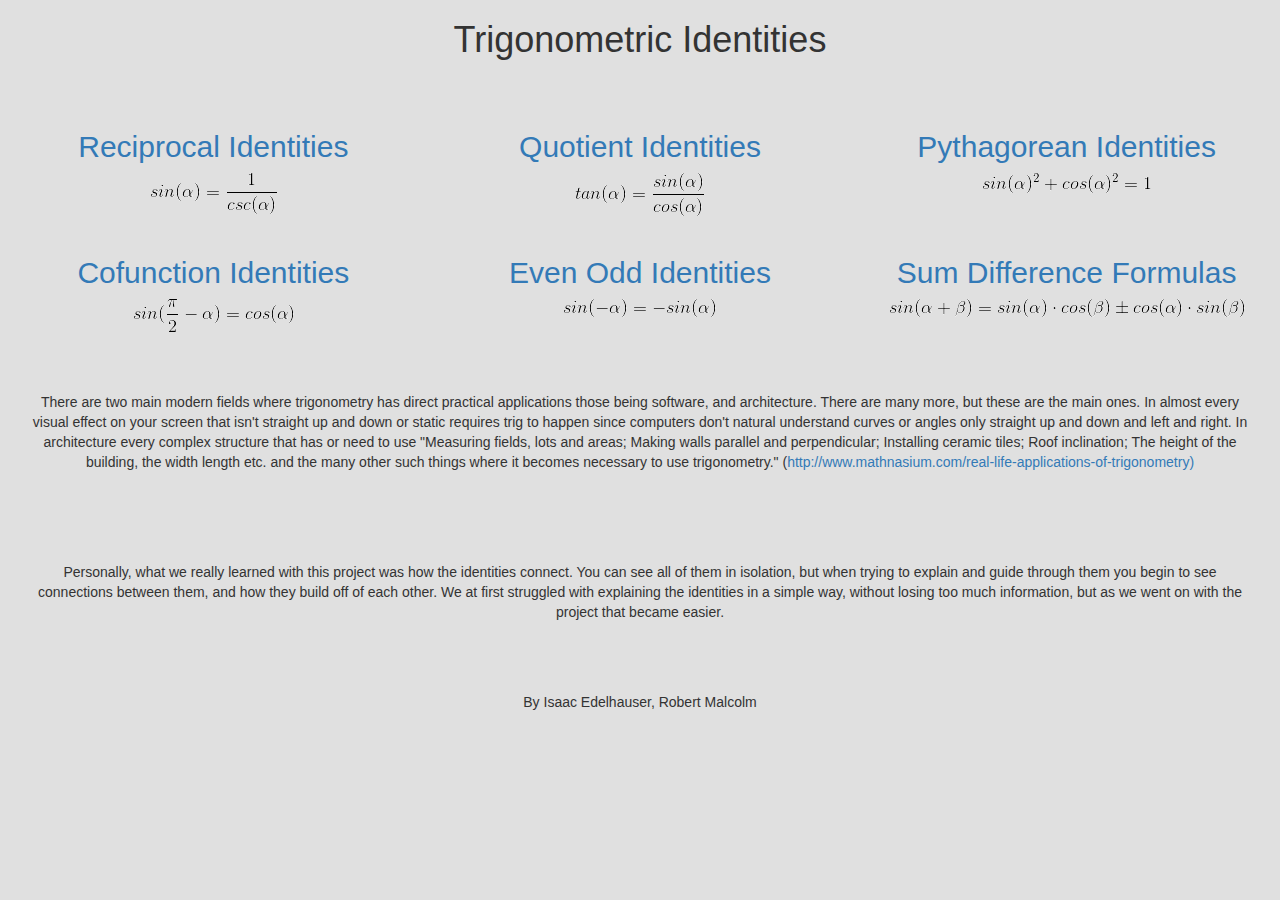
<file: index.html>
<html>
<head>
    <title> Trigonometric Identities Website </title>
    
    <link rel="stylesheet" href="https://maxcdn.bootstrapcdn.com/bootstrap/3.3.7/css/bootstrap.min.css" integrity="sha384-BVYiiSIFeK1dGmJRAkycuHAHRg32OmUcww7on3RYdg4Va+PmSTsz/K68vbdEjh4u" crossorigin="anonymous">
    <script src="https://maxcdn.bootstrapcdn.com/bootstrap/3.3.7/js/bootstrap.min.js" integrity="sha384-    Tc5IQib027qvyjSMfHjOMaLkfuWVxZxUPnCJA7l2mCWNIpG9mGCD8wGNIcPD7Txa" crossorigin="anonymous"></script>
    <link rel="stylesheet" href="main.css">
</head>

<body>
    <div class="container-fluid">
        <div class="row">
            <h1> Trigonometric Identities </h1>
        </div>
        <br>
        <br>
    <div class="row">
        <div class="col-sm-4"><a href="pgs/recips.html">
            <h2>Reciprocal Identities</h2>
            <img src="img/recip-sin.gif" alt="">
            </a></div>
        <div class="col-sm-4"><a href="pgs/quot.html">
                <h2>Quotient Identities</h2>
                <img src="img/quotient-tan.gif" alt="">
            </a></div>
        <div class="col-sm-4"><a href="pgs/pythags.html">
            <h2>Pythagorean Identities</h2>
            <img src="img/pythag-stand.gif" alt="">
        </a></div>
    </div>
    <br>
    <div class="row">
        <div class="col-sm-4"><a href="pgs/cofunc.html">
            <h2>Cofunction Identities</h2>
            <img src="img/cofunc-sin.gif" alt="">
            </a></div>
        <div class="col-sm-4"><a href="pgs/even-odd.html">
                <h2>Even Odd Identities</h2>
                <img src="img/evenodd-sin.gif" alt="">
            </a></div>
        <div class="col-sm-4"><a href="pgs/sumdif.html">
                <h2>Sum Difference Formulas</h2>
                <img src="img/sumdif-sin.gif" alt="">
            </a></div>
    </div>
    <br><br><br>
    <div class="row">
        <p style="padding-right: 25px;padding-left: 25px;">There are two main modern fields where trigonometry has direct practical applications those being software, and architecture. There are many more, but these are the main ones. In almost every visual effect on your screen that isn't straight up and down or static requires trig to happen since computers don't natural understand curves or angles only straight up and down and left and right. In architecture every complex structure that has or need to use "Measuring fields, lots and areas;
Making walls parallel and perpendicular;
Installing ceramic tiles;
Roof inclination;
The height of the building, the width length etc. and the many other such things where it becomes necessary to use trigonometry." (<a href="http://www.mathnasium.com/real-life-applications-of-trigonometry">http://www.mathnasium.com/real-life-applications-of-trigonometry)</a></p>
    </div>
    <div class="row"style="padding-right: 25px;padding-left: 25px;">
        <br>
        <br>
        <br>
        <br>
        <p>Personally, what we really learned with this project was how the identities connect. You can see all of them in isolation, but when trying to explain and guide through them you begin to see connections between them, and how they build off of each other. We at first struggled with explaining the identities in a simple way, without losing too much information, but as we went on with the project that became easier.</p>
    </div>
    </div>
    <br>
    <br>
    <br>
    <p>By Isaac Edelhauser, Robert Malcolm</p>
</body>
    
</html>
</file>
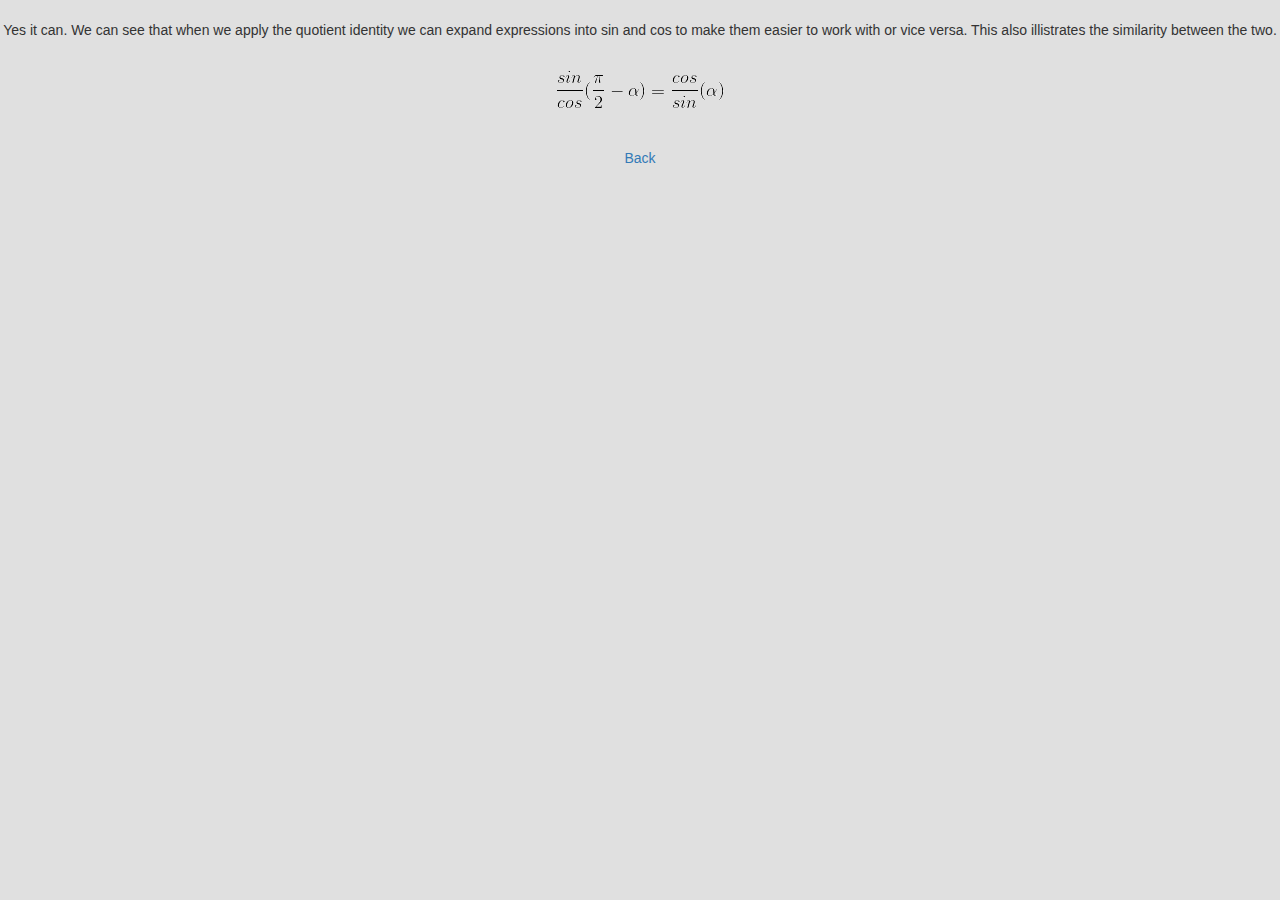
<file: pgs/cofunc-sol.html>
<!DOCTYPE html>
<html lang="en">
<head>
    <meta charset="UTF-8">
    <title>Cofunction Solutions</title>
        <link rel="stylesheet" href="https://maxcdn.bootstrapcdn.com/bootstrap/3.3.7/css/bootstrap.min.css" integrity="sha384-BVYiiSIFeK1dGmJRAkycuHAHRg32OmUcww7on3RYdg4Va+PmSTsz/K68vbdEjh4u" crossorigin="anonymous">
    <script src="https://maxcdn.bootstrapcdn.com/bootstrap/3.3.7/js/bootstrap.min.js" integrity="sha384-    Tc5IQib027qvyjSMfHjOMaLkfuWVxZxUPnCJA7l2mCWNIpG9mGCD8wGNIcPD7Txa" crossorigin="anonymous"></script>
    <link rel="stylesheet" href="../main.css">
</head>
<body>
    <div class="row">
        <br>
        <p>Yes it can. We can see that when we apply the quotient identity we can expand expressions into sin and cos to make them easier to work with or vice versa. This also illistrates the similarity between the two.</p>
        <br>
        <img src="../img/cofunc-sol-tan.gif" alt="">

    </div>
</body>
<footer>
   <br><br>
    <a href="cofunc.html">Back</a>
</footer>
</html>
</file>
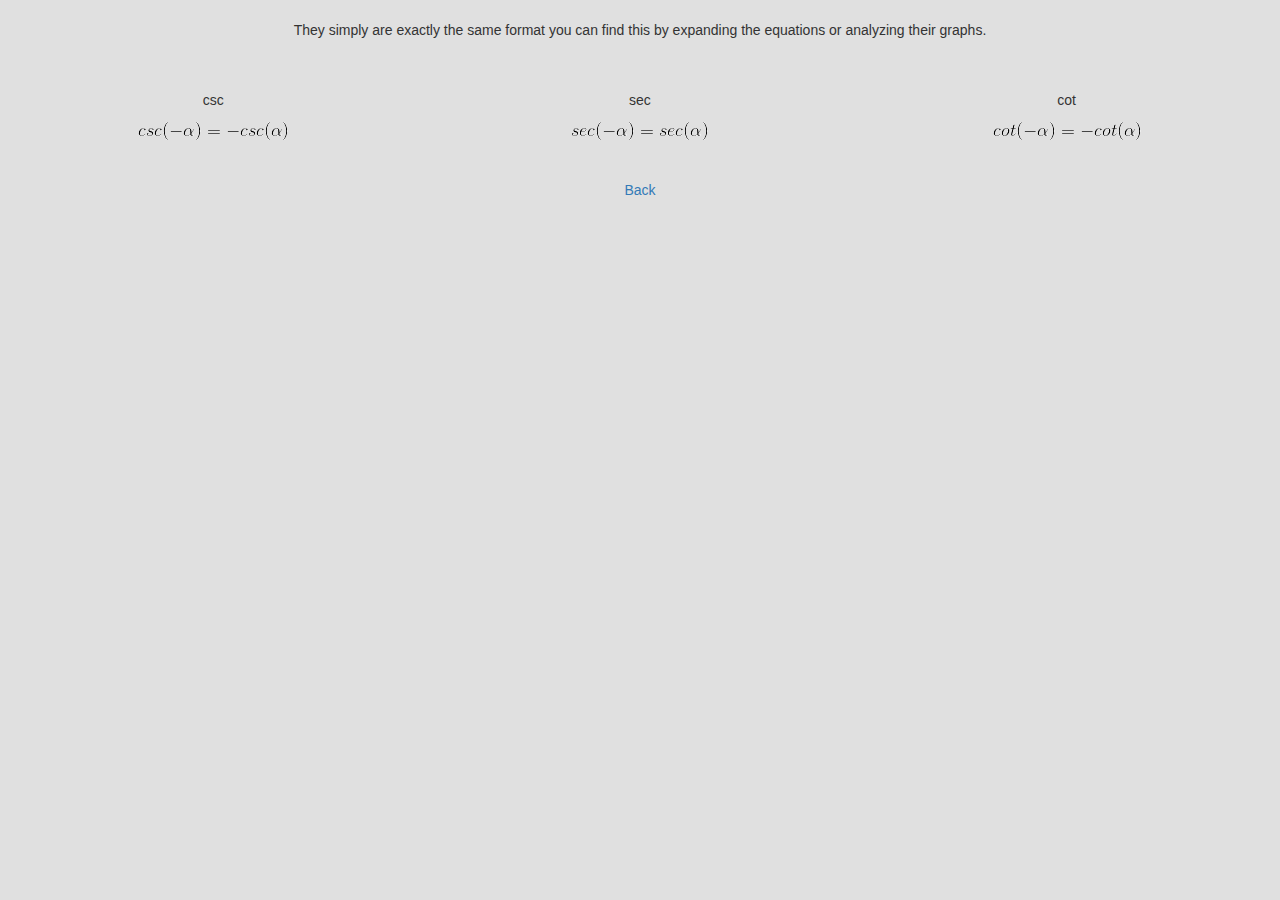
<file: pgs/even-odd-sol.html>
<!DOCTYPE html>
<html lang="en">
<head>
    <meta charset="UTF-8">
    <title>Even Odd Solutions</title>
        <link rel="stylesheet" href="https://maxcdn.bootstrapcdn.com/bootstrap/3.3.7/css/bootstrap.min.css" integrity="sha384-BVYiiSIFeK1dGmJRAkycuHAHRg32OmUcww7on3RYdg4Va+PmSTsz/K68vbdEjh4u" crossorigin="anonymous">
    <script src="https://maxcdn.bootstrapcdn.com/bootstrap/3.3.7/js/bootstrap.min.js" integrity="sha384-    Tc5IQib027qvyjSMfHjOMaLkfuWVxZxUPnCJA7l2mCWNIpG9mGCD8wGNIcPD7Txa" crossorigin="anonymous"></script>
    <link rel="stylesheet" href="../main.css">
</head>
<body>
<div class="container-fluid">
<div class="row">
<br>


<p>They simply are exactly the same format you can find this by expanding the equations or analyzing their graphs.</p>
</div>
<div class="row">
    <br><br>
    <div class="col-sm-4"><p>csc</p><img src="../img/evenodd-csc.gif" alt=""></div>
    <div class="col-sm-4"><p>sec</p><img src="../img/evenodd-sec.gif" alt=""></div>
    <div class="col-sm-4"><p>cot</p><img src="../img/evenodd-cot.gif" alt=""></div>
</div>

</div>
</body>
<footer>
   <br><br>
    <a href="even-odd.html">Back</a>
</footer>
</html>
</file>
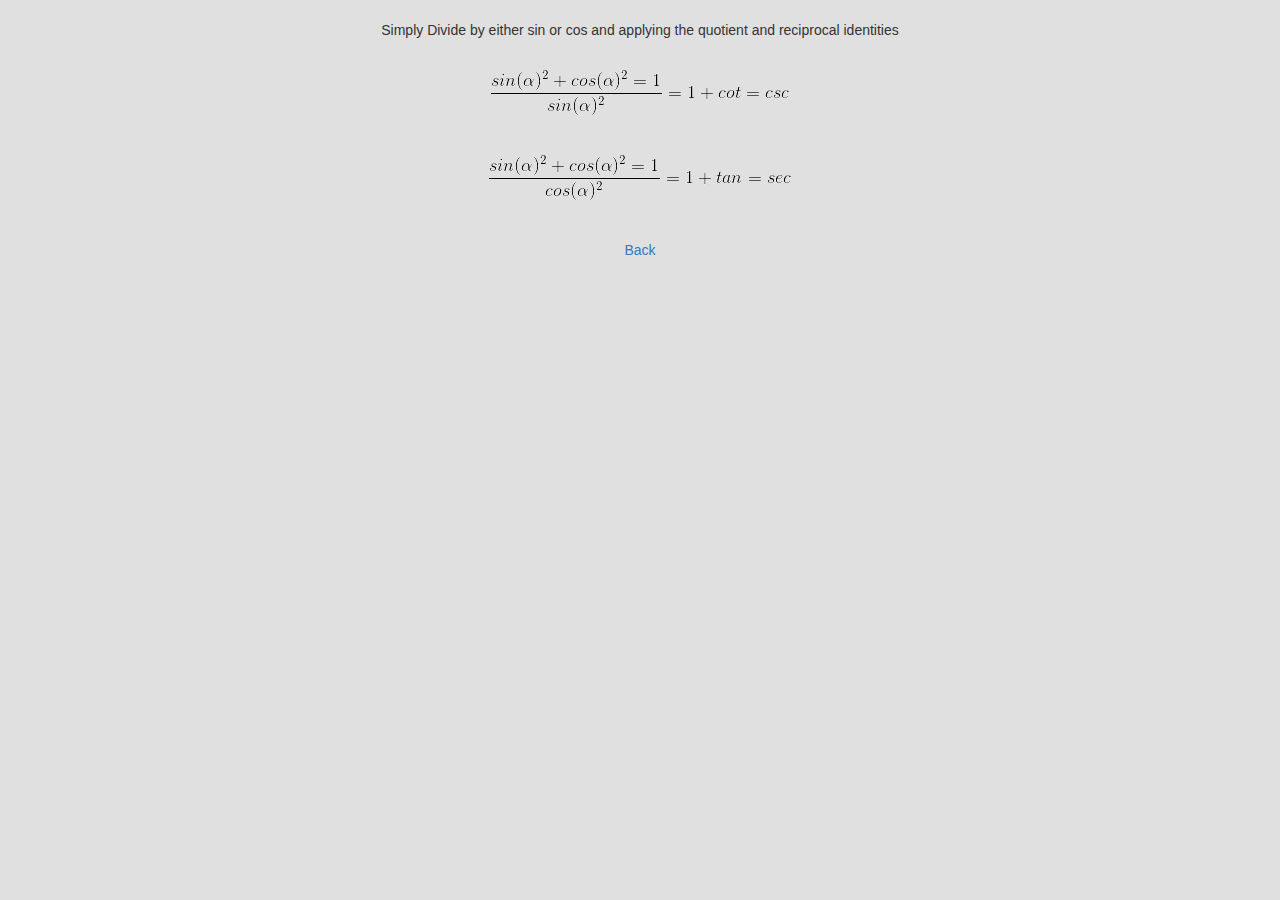
<file: pgs/pythags-sol.html>
<!DOCTYPE html>
<html lang="en">
<head>
    <meta charset="UTF-8">
    <title>Pythagorean Solutions</title>
        <link rel="stylesheet" href="https://maxcdn.bootstrapcdn.com/bootstrap/3.3.7/css/bootstrap.min.css" integrity="sha384-BVYiiSIFeK1dGmJRAkycuHAHRg32OmUcww7on3RYdg4Va+PmSTsz/K68vbdEjh4u" crossorigin="anonymous">
    <script src="https://maxcdn.bootstrapcdn.com/bootstrap/3.3.7/js/bootstrap.min.js" integrity="sha384-    Tc5IQib027qvyjSMfHjOMaLkfuWVxZxUPnCJA7l2mCWNIpG9mGCD8wGNIcPD7Txa" crossorigin="anonymous"></script>
    <link rel="stylesheet" href="../main.css">
</head>
<body>
    <div class="row">
        <br>
        <p>Simply Divide by either sin or cos and applying the quotient and reciprocal identities</p>
        <br>
        <img src="../img/pythag-sol-sin.gif" alt="">
        <br>
        <br>
        <br>
        <img src="../img/pythags-sol-cos.gif" alt="">
    </div>
</body>
<footer>
   <br><br>
    <a href="pythags.html">Back</a>
</footer>
</html>
</file>
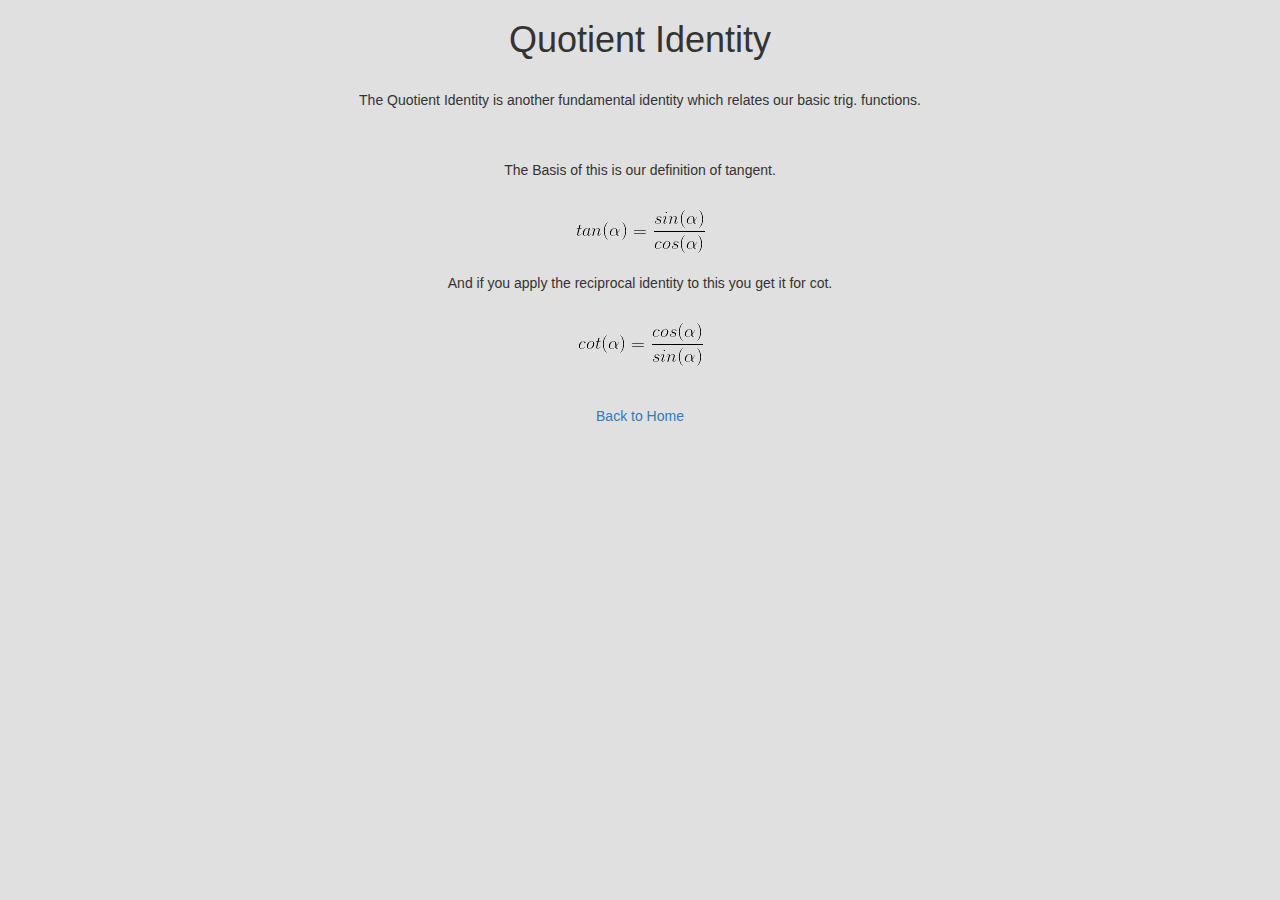
<file: pgs/quot.html>
<!DOCTYPE html>
<html lang="en">
<head>
    <meta charset="UTF-8">
    <title>Quotient Identities</title>
        <link rel="stylesheet" href="https://maxcdn.bootstrapcdn.com/bootstrap/3.3.7/css/bootstrap.min.css" integrity="sha384-BVYiiSIFeK1dGmJRAkycuHAHRg32OmUcww7on3RYdg4Va+PmSTsz/K68vbdEjh4u" crossorigin="anonymous">
    <script src="https://maxcdn.bootstrapcdn.com/bootstrap/3.3.7/js/bootstrap.min.js" integrity="sha384-    Tc5IQib027qvyjSMfHjOMaLkfuWVxZxUPnCJA7l2mCWNIpG9mGCD8wGNIcPD7Txa" crossorigin="anonymous"></script>
    <link rel="stylesheet" href="../main.css">
</head>
<body>
<div class="container-fluid">
    <div class="row">
       
        <h1>Quotient Identity</h1>
        <br>
        <p>The Quotient Identity is another fundamental identity which relates our basic trig. functions.</p>
    </div>
        <br><br>
       <div class="row">
        <p>The Basis of this is our definition of tangent.</p>
        <br>
        <img src="../img/quotient-tan.gif" alt="">
    </div>
    <div class="row">
        <br>
        <p>And if you apply the reciprocal identity to this you get it for cot.</p>
        <br>
        <img src="../img/quotient-cot.gif" alt="">
    </div>
</div>
</body>
<footer>
   <br><br>
    <a href="../index.html">Back to Home</a>
</footer>
</html>
</file>
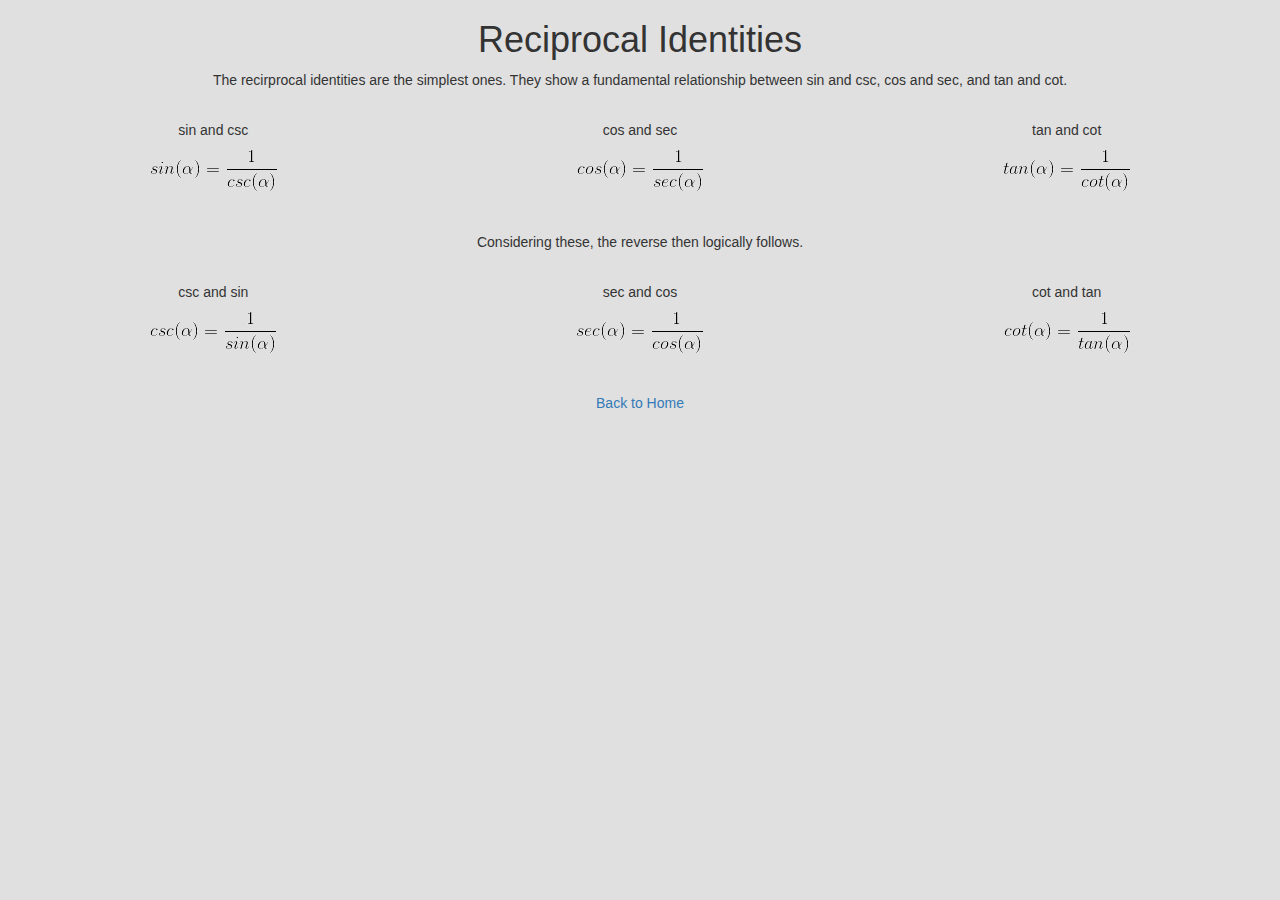
<file: pgs/recips.html>
<!DOCTYPE html>
<html lang="en">
<head>
    <meta charset="UTF-8">
    <title>Reciprocal Identities</title>
     <link rel="stylesheet" href="https://maxcdn.bootstrapcdn.com/bootstrap/3.3.7/css/bootstrap.min.css" integrity="sha384-BVYiiSIFeK1dGmJRAkycuHAHRg32OmUcww7on3RYdg4Va+PmSTsz/K68vbdEjh4u" crossorigin="anonymous">
    <script src="https://maxcdn.bootstrapcdn.com/bootstrap/3.3.7/js/bootstrap.min.js" integrity="sha384-    Tc5IQib027qvyjSMfHjOMaLkfuWVxZxUPnCJA7l2mCWNIpG9mGCD8wGNIcPD7Txa" crossorigin="anonymous"></script>
    <link rel="stylesheet" href="../main.css">
</head>
<body>
<div class="container-fluid">
    <div class="row"><h1>Reciprocal Identities</h1></div>
    <div class="row" id="txt">
        <p>The recirprocal identities are the simplest ones. They show a fundamental relationship between sin and csc, cos and sec, and tan and cot.</p>
    </div>
    <br>
    <div class="row">
        <div class="col-sm-4">
            <p>sin and csc</p>
            <img src="../img/recip-sin.gif" alt="">
        </div>
        <div class="col-sm-4">
            <p>cos and sec</p>
            <img src="../img/recip-cos.gif" alt="">
        </div>
        <p>tan and cot</p>
        <img src="../img/recip-tan.gif" alt="">
        <div class="col-sm-4"></div>
    </div>
    <br>
    <br>
    <div class="row">
       <p>Considering these, the reverse then logically follows.</p>
       <br>
        <div class="col-sm-4">
            <p>csc and sin</p>
            <img src="../img/recip-csc.gif" alt="">
        </div>        
        <div class="col-sm-4">
            <p>sec and cos</p>
            <img src="../img/recip-sec.gif" alt="">
        </div>
        <div class="col-sm-4">
            <p>cot and tan</p>
            <img src="../img/recip-cot.gif" alt="">
        </div>
    </div>
</div>
</body>
<footer>
   <br><br>
    <a href="../index.html">Back to Home</a>
</footer>
</html>
</file>
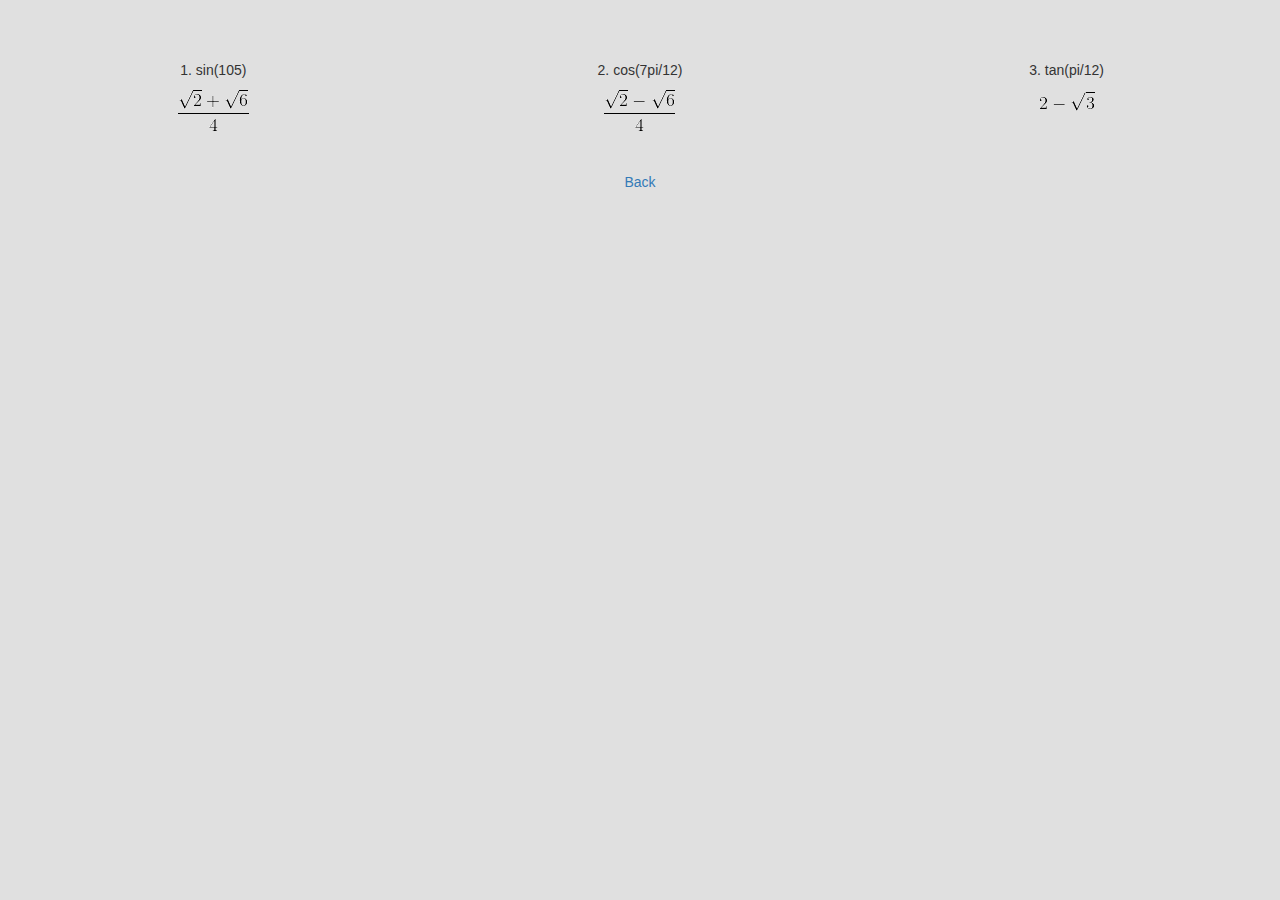
<file: pgs/sumdif-sol.html>
<!DOCTYPE html>
<html lang="en">
<head>
    <meta charset="UTF-8">
    <title>Sum Difference Solutions</title>
        <link rel="stylesheet" href="https://maxcdn.bootstrapcdn.com/bootstrap/3.3.7/css/bootstrap.min.css" integrity="sha384-BVYiiSIFeK1dGmJRAkycuHAHRg32OmUcww7on3RYdg4Va+PmSTsz/K68vbdEjh4u" crossorigin="anonymous">
    <script src="https://maxcdn.bootstrapcdn.com/bootstrap/3.3.7/js/bootstrap.min.js" integrity="sha384-    Tc5IQib027qvyjSMfHjOMaLkfuWVxZxUPnCJA7l2mCWNIpG9mGCD8wGNIcPD7Txa" crossorigin="anonymous"></script>
    <link rel="stylesheet" href="../main.css">
</head>
<body>
<div class="container-fluid">
<div class="row">
<br>

</div>
<div class="row">
    <br><br>
    <div class="col-sm-4"><p>1. sin(105)</p><img src="../img/sumdif-sol-sin.gif" alt=""></div>
    <div class="col-sm-4"><p>2. cos(7pi/12)</p><img src="../img/sumdif-sol-cos.gif" alt=""></div>
    <div class="col-sm-4"><p>3. tan(pi/12)</p><img src="../img/sumdif-sol-tan.gif" alt=""></div>
</div>

</div>
</body>
<footer>
   <br><br>
    <a href="sumdif.html">Back</a>
</footer>
</html>
</file>
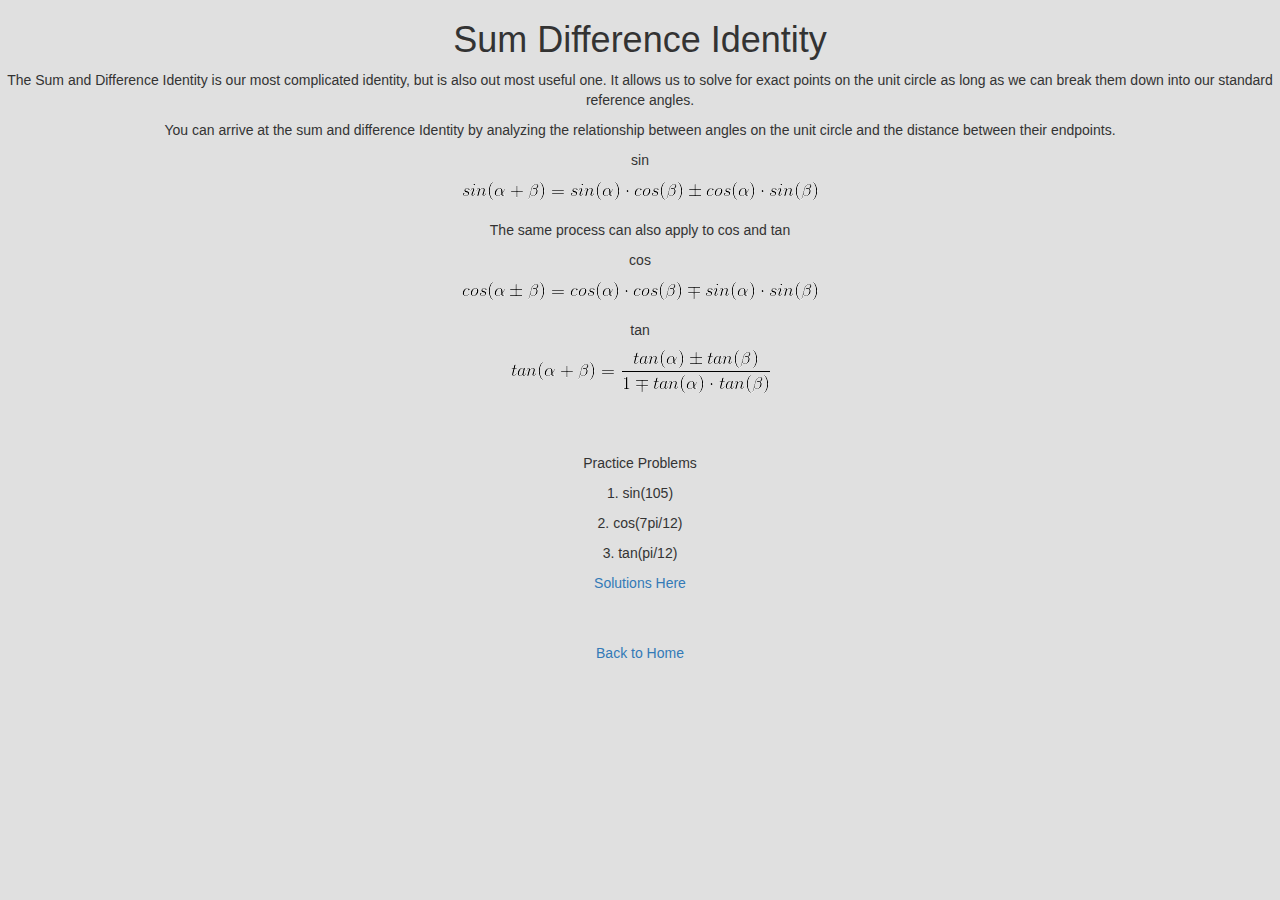
<file: pgs/sumdif.html>
<!DOCTYPE html>
<html lang="en">
<head>
    <meta charset="UTF-8">
    <title>Sum and Difference Identities</title>
        <link rel="stylesheet" href="https://maxcdn.bootstrapcdn.com/bootstrap/3.3.7/css/bootstrap.min.css" integrity="sha384-BVYiiSIFeK1dGmJRAkycuHAHRg32OmUcww7on3RYdg4Va+PmSTsz/K68vbdEjh4u" crossorigin="anonymous">
    <script src="https://maxcdn.bootstrapcdn.com/bootstrap/3.3.7/js/bootstrap.min.js" integrity="sha384-    Tc5IQib027qvyjSMfHjOMaLkfuWVxZxUPnCJA7l2mCWNIpG9mGCD8wGNIcPD7Txa" crossorigin="anonymous"></script>
    <link rel="stylesheet" href="../main.css">
</head>
<body>
<div class="container-fluid">
<div class="row">
    <h1>Sum Difference Identity</h1>
    <p>The Sum and Difference Identity is our most complicated identity, but is also out most useful one. It allows us to solve for exact points on the unit circle as long as we can break them down into our standard reference angles.</p>
</div>
<div class="row"><p>You can arrive at the sum and difference Identity by analyzing the relationship between angles on the unit circle and the distance between their endpoints.</p>
<p>sin</p>
<img src="../img/sumdif-sin.gif" alt="">
</div>
<br>
<div class="row">
<p>The same process can also apply to cos and tan</p>
<p>cos</p>
<img src="../img/sumdif-cos.gif" alt="">
</div>
<div class="row">
    <br>
    <p>tan</p>
    <img src="../img/sumdif-tan.gif" alt="">
</div>
<br>
<br>
<br>
<div class="row"><p>Practice Problems</p>
<p>1. sin(105)</p>
<p>2. cos(7pi/12)</p>
<p>3. tan(pi/12)</p>
<p><a href="sumdif-sol.html">Solutions Here</a></p>
</div>
</div>
</body>
<footer>
   <br><br>
    <a href="../index.html">Back to Home</a>
</footer>
</html>
</file>
<file: main.css>
body {
    text-align: center;
    background-color: #e0e0e0;
}
</file>
